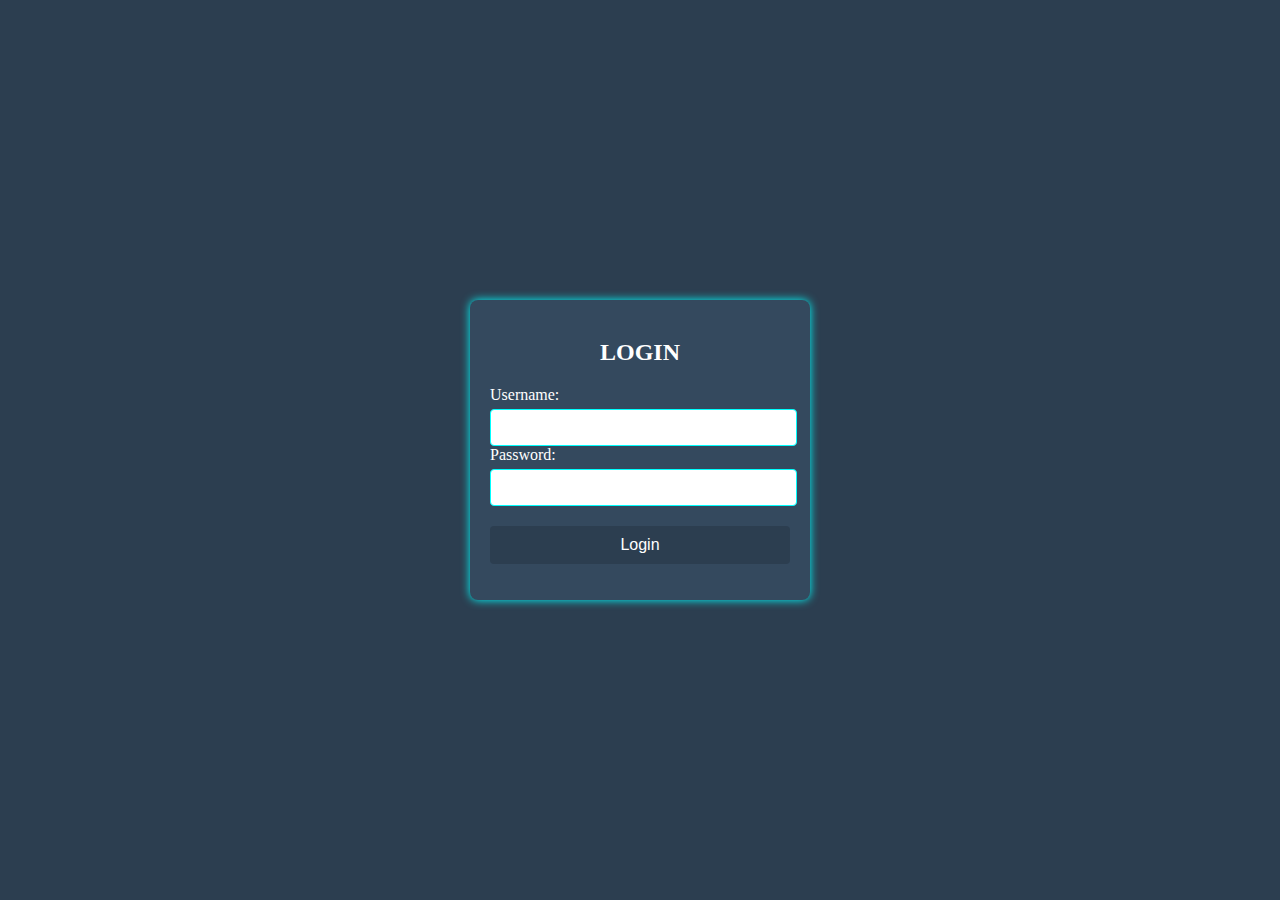
<file: login.html>
<!DOCTYPE html>
<html lang="en">

<head>
    <meta charset="UTF-8">
    <meta name="viewport" content="width=device-width, initial-scale=1.0">
    <title>Login</title>
    <style>
        body {
            display: flex;
            justify-content: center;
            align-items: center;
            height: 100vh;
            margin: 0;
            color: #ffffff;
            background-color: #2c3e50;
            padding: 0;
        }

        .login-container {
            background-color: #34495e;
            padding: 20px;
            border-radius: 8px;
            box-shadow: 0 0 10px cyan;
            width: 100%;
            max-width: 300px;
        }

        label {
            display: block;
            margin-bottom: 5px;
        }

        input {
            width: 95%;
            padding: 10px;
            border-radius: 4px;
            border: 1px solid cyan;
        }

        button {
            width: 100%;
            padding: 10px;
            background-color: #2c3e50;
            color: #fff;
            border: none;
            margin-top: 20px;
            transition: background-color 0.3s ease;
            text-align: center;
            font-size: 16px;
            border-radius: 4px;
            cursor: pointer;
        }

        button:hover {
            background-color: rgb(5, 96, 121);
        }

        .error-message {
            color: red;
            margin-top: 10px;
        }

        h2 {
            text-align: center;
            margin-bottom: 20px;
            text-transform: uppercase;
        }
    </style>
</head>

<body>
    <div class="login-container">
        <h2>Login</h2>
        <form id="login-form">
            <div class="form-group">
                <label for="username">Username:</label>
                <input type="text" id="username" name="username" required>
            </div>
            <div class="form-group">
                <label for="password">Password:</label>
                <input type="password" id="password" name="password" required>
            </div>
            <button type="submit">Login</button>
        </form>
        <p id="error-message" class="error-message"></p>
    </div>

    <script src="login.js"></script>
</body>

</html>
</file>
